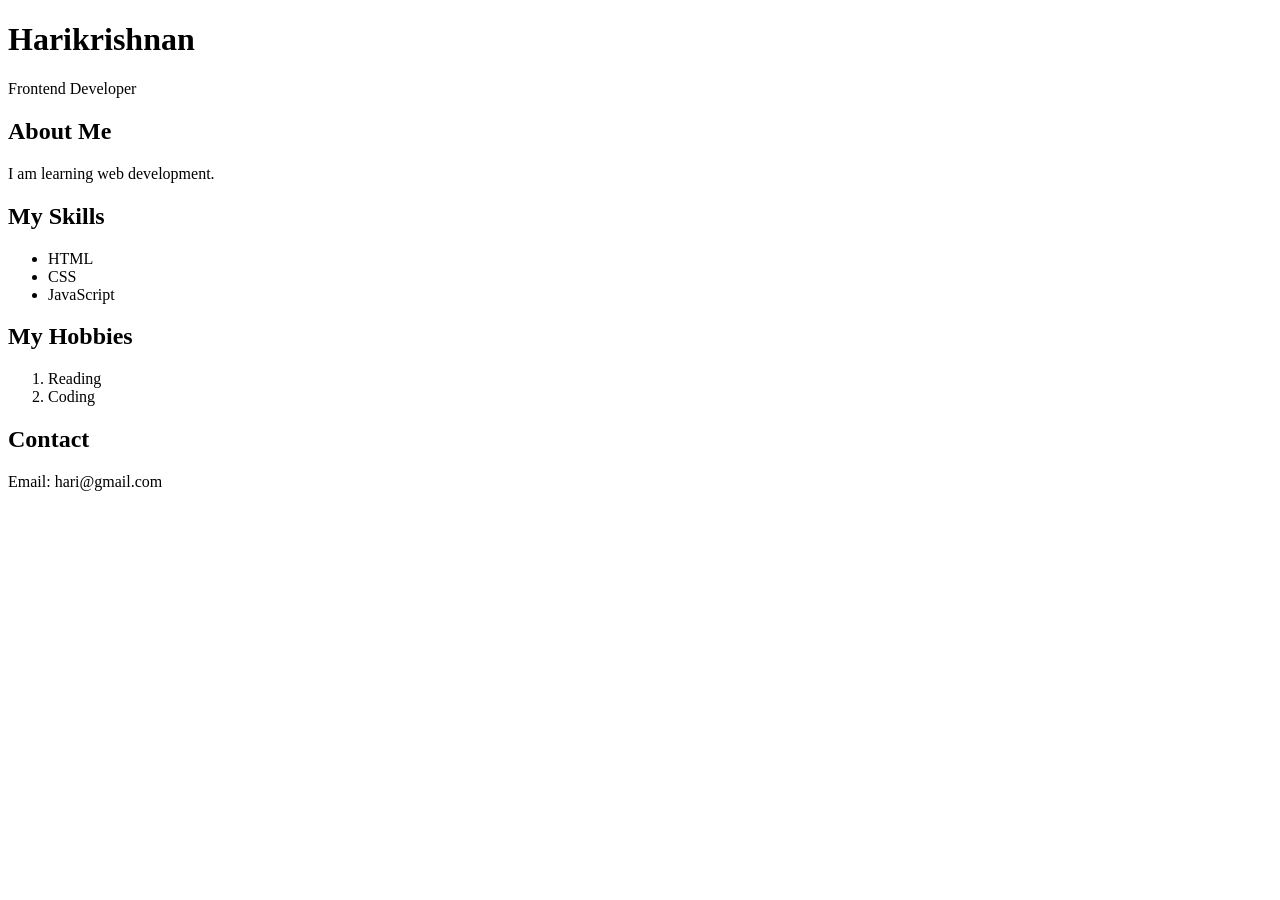
<file: 1.HTML-CSS/day-1.html>
<!DOCTYPE html>
<html lang="en">
<head>
    <meta charset="UTF-8">
    <meta name="viewport" content="width=<!DOCTYPE html>
<html lang="en">
<head>
  <meta charset="UTF-8">
  <meta name="viewport" content="width=device-width, initial-scale=1.0">
  <title>My Portfolio</title>
</head>
<body>
  <h1>Harikrishnan</h1>
  <p>Frontend Developer</p>

  <h2>About Me</h2>
  <p>I am learning web development.</p>

  <h2>My Skills</h2>
  <ul>
    <li>HTML</li>
    <li>CSS</li>
    <li>JavaScript</li>
  </ul>

  <h2>My Hobbies</h2>
  <ol>
    <li>Reading</li>
    <li>Coding</li>
  </ol>

  <h2>Contact</h2>
  <p>Email: hari@gmail.com</p>
</body>
</html>
</file>
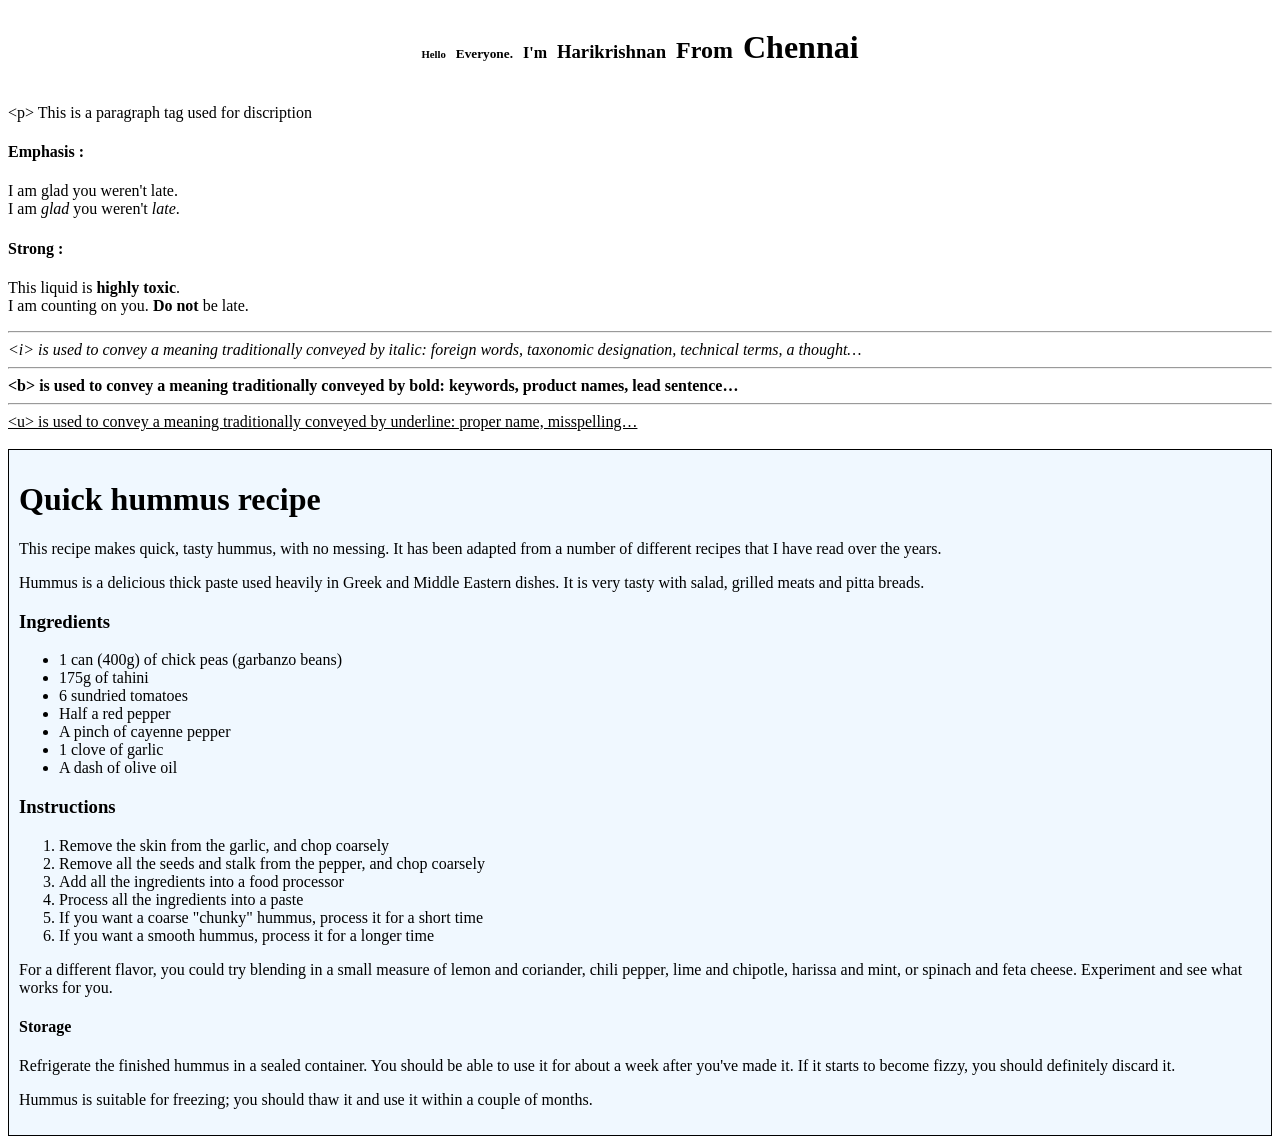
<file: 1.HTML-CSS/CoreBasics/1-Elements.html>
<!DOCTYPE html>
<html lang="en">
<head>
    <meta charset="UTF-8">
    <meta name="viewport" content="width=device-width, initial-scale=1.0">
    <title>HTML Tags</title>
</head>
<body>

      <!--? https://developer.mozilla.org/en-US/docs/Learn_web_development/Core/Structuring_content/Headings_and_paragraphs -->
   
    <div style="display: flex; gap: 10px; justify-content: center; align-items:baseline;">
        <H6>Hello</H6>
        <h5>Everyone.</h5>
        <h4>I'm</h4>
        <h3>Harikrishnan</h3>
        <h2>From</h2>
        <h1>Chennai</h1>
    </div>

    <p> &ltp&gt This is a paragraph tag used for discription</p>

    <!--? https://developer.mozilla.org/en-US/docs/Learn_web_development/Core/Structuring_content/Emphasis_and_importance -->

    <!--* Emphasis -->
    <h4>Emphasis :</h4>
    <p>I am glad you weren't late.
    <br>I am <em>glad</em> you weren't <em>late</em>.
    </p>

    <!--* Strong  -->
    <h4>Strong :</h4>
    <p>This liquid is <strong>highly toxic</strong>.<br>I am counting on you. <strong>Do not</strong> be late. 
    </p>

    <hr>

    <i> &lti&gt is used to convey a meaning traditionally conveyed by italic: foreign words, taxonomic designation, technical terms, a thought…</i>

    <hr>

    <b> &ltb&gt is used to convey a meaning traditionally conveyed by bold: keywords, product names, lead sentence…</b>

    <hr>

    <u>&ltu&gt is used to convey a meaning traditionally conveyed by underline: proper name, misspelling…</u>

    <!--? https://developer.mozilla.org/en-US/docs/Learn_web_development/Core/Structuring_content/Lists -->

    <br>
    <br>

    <div style="border: 1px solid;background-color: aliceblue; padding: 10px;">
        <h1>Quick hummus recipe</h1>

        <p>This recipe makes quick, tasty hummus, with no messing. It has been adapted from a number of different recipes that I have read over the years.</p>

        <p>Hummus is a delicious thick paste used heavily in Greek and Middle Eastern dishes. It is very tasty with salad, grilled meats and pitta breads.</p>


    <h3>Ingredients</h3>    
<ul>   
    <li>1 can (400g) of chick peas (garbanzo beans)</li>
    <li>175g of tahini</li>
    <li>6 sundried tomatoes</li>
    <li>Half a red pepper</li>
    <li>A pinch of cayenne pepper</li>
    <li>1 clove of garlic</li>
    <li>A dash of olive oil</li>
</ul>

    <h3>Instructions</h3>

    <ol>
        <li>Remove the skin from the garlic, and chop coarsely</li>
        <li>Remove all the seeds and stalk from the pepper, and chop coarsely</li>
        <li>Add all the ingredients into a food processor</li>
        <li>Process all the ingredients into a paste</li>
        <li>If you want a coarse "chunky" hummus, process it for a short time</li>
        <li>If you want a smooth hummus, process it for a longer time</li>
    </ol>

    For a different flavor, you could try blending in a small measure of lemon and coriander, chili pepper, lime and chipotle, harissa and mint, or spinach and feta cheese. Experiment and see what works for you.

    <h4>Storage</h4>

    <p>Refrigerate the finished hummus in a sealed container. You should be able to use it for about a week after you've made it. If it starts to become fizzy, you should definitely discard it.</p>

    <p>Hummus is suitable for freezing; you should thaw it and use it within a couple of months.</p>
    </div>

    
    
</body>
</html>
</file>
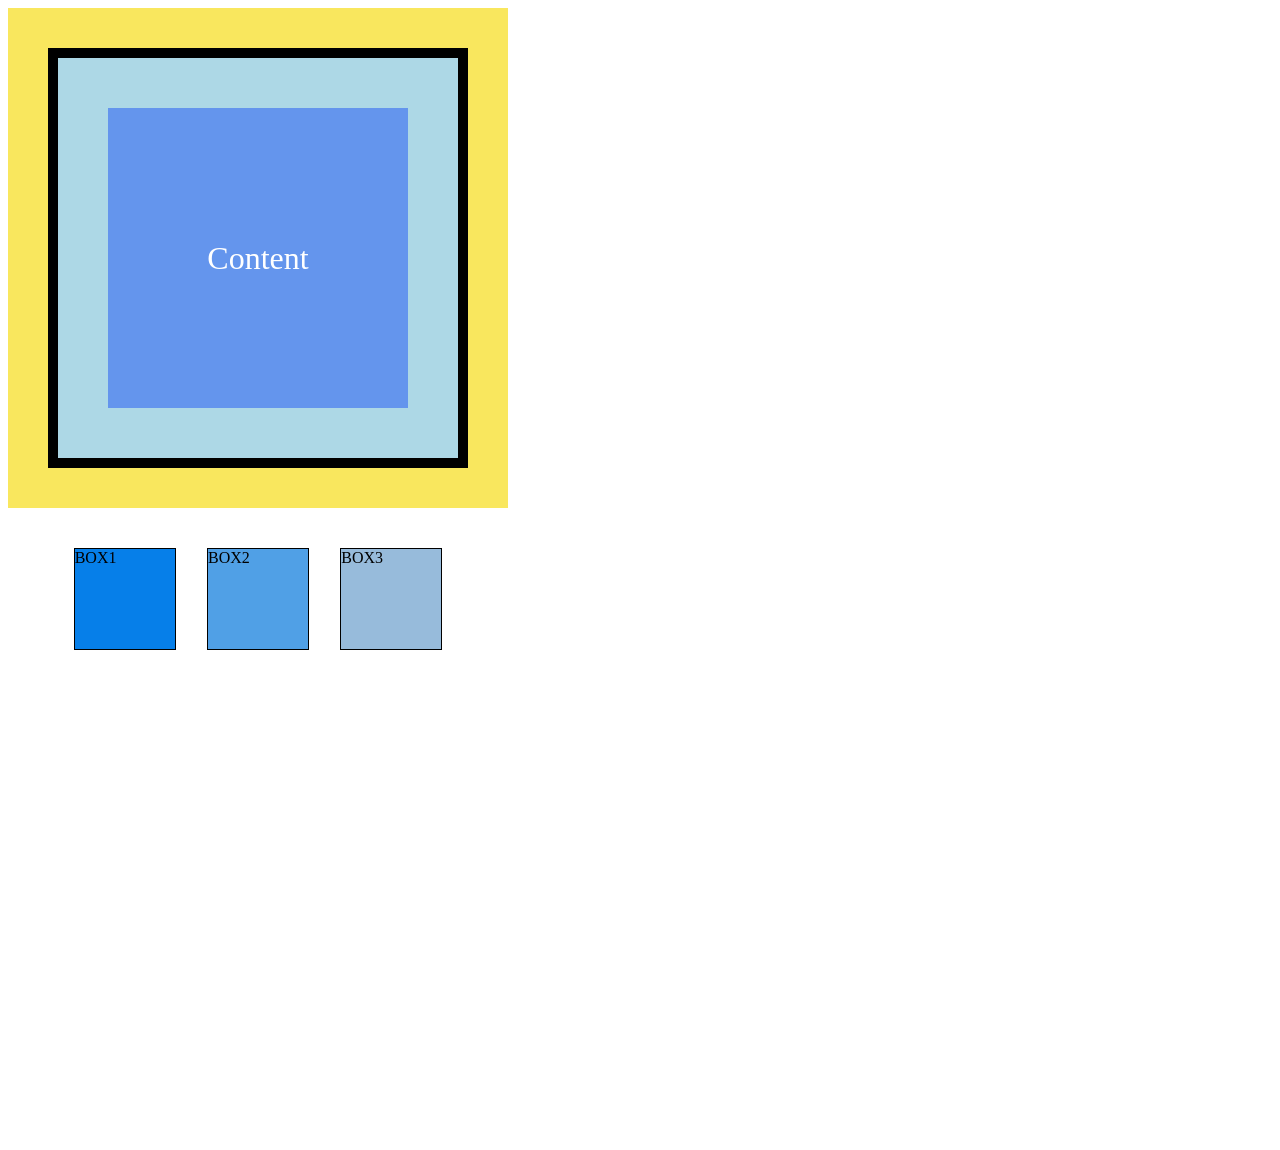
<file: 1.HTML-CSS/Practice/day-2.html>
<!DOCTYPE html>
<html lang="en">
<head>
    <meta charset="UTF-8">
    <meta name="viewport" content="width=device-width, initial-scale=1.0">
    <title>BOX</title>
    <style>
        .box-ctn {
            padding-bottom: 500px;
        }
    </style>
</head>
<body>
    <div style="background-color: rgb(249, 231, 94) ; width: 500px; height : 500px; display: flex; justify-content: center; align-items: center;">

        <div style="width: 400px;height: 400px; border: 10px solid ;">

            <div style="width: 400px;height: 400px; background-color: lightblue; display: flex; justify-content: center; align-items: center; text-align: center; ">

                <div style="width: 300px;height: 300px; background-color: cornflowerblue; color: white; font-size:xx-large; display: flex; justify-content: center; align-items: center; text-align: center; align-items: center; ">Content</div>

            </div>

            <br>
            <br>
            <br>
            <br>
            <br>


            <div class="box-ctn" style="display: flex; justify-content: space-around;">

                <div style="width: 100px; height: 100px; background-color: rgb(6, 127, 233); border: 1px solid black;">BOX1</div>
                <div style="width: 100px; height: 100px; background-color: rgb(80, 160, 230); border: 1px solid black;">BOX2</div>
                <div style="width: 100px; height:100px; background-color: rgb(151, 187, 219); border: 1px solid black">BOX3</div>
            </div >

        </div>
    </div>
</body>
</html>
</file>
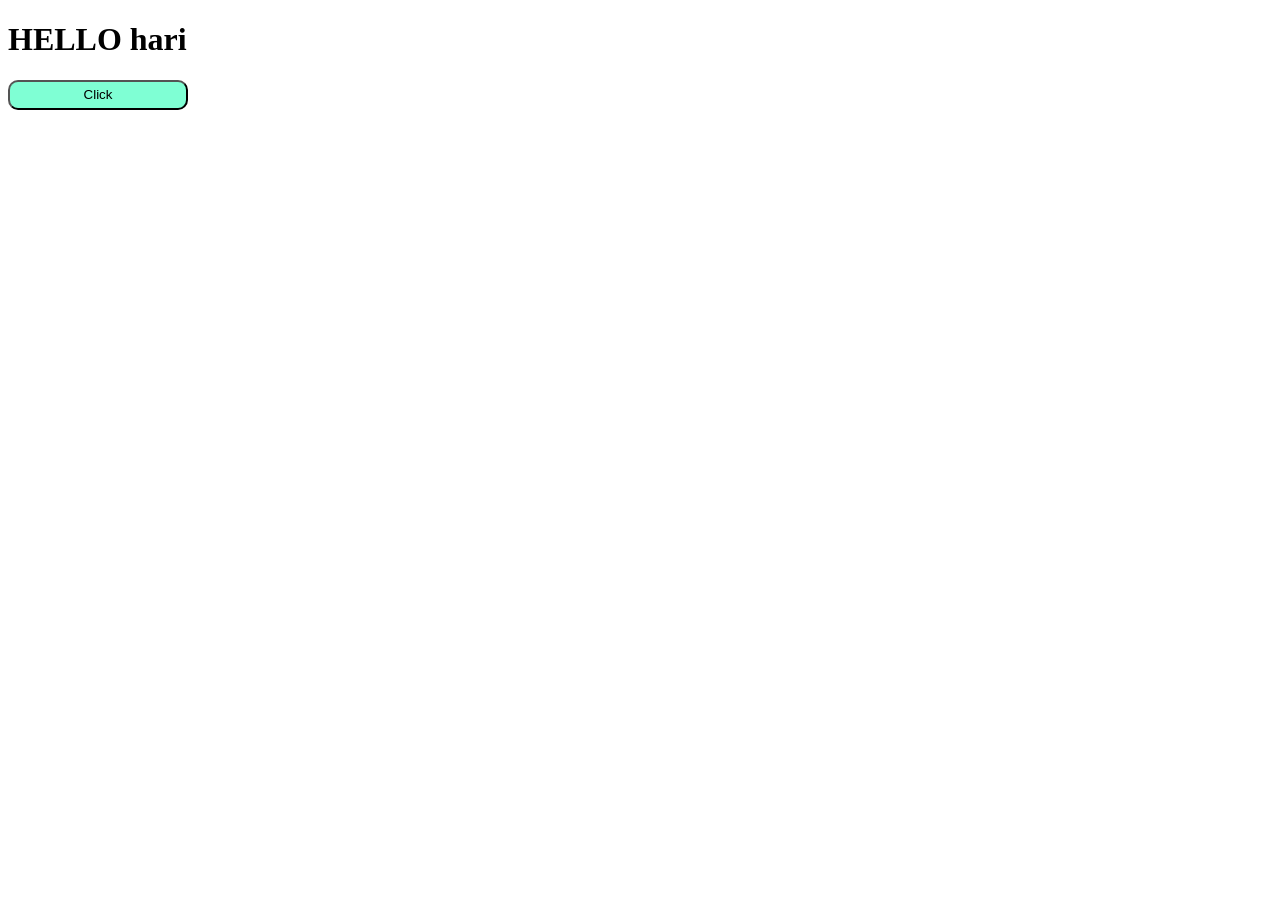
<file: 1.HTML-CSS/Practice/day-3.html>
<!DOCTYPE html>
<html lang="en">
<head>
    <meta charset="UTF-8">
    <meta name="viewport" content="width=device-width, initial-scale=1.0">
    <title>Document</title>
</head>
<body>
   
    <h1>HELLO hari</h1>
    <button style="background-color: aquamarine; border-radius: 10px; width: 180px; height: 30px; padding: 5px;">Click</button>
     <script>
        document.querySelector("button").addEventListener("click",function () {
            document.querySelector("h1").style.color="blue"
        })
    </script>
</body>
</html>
</file>
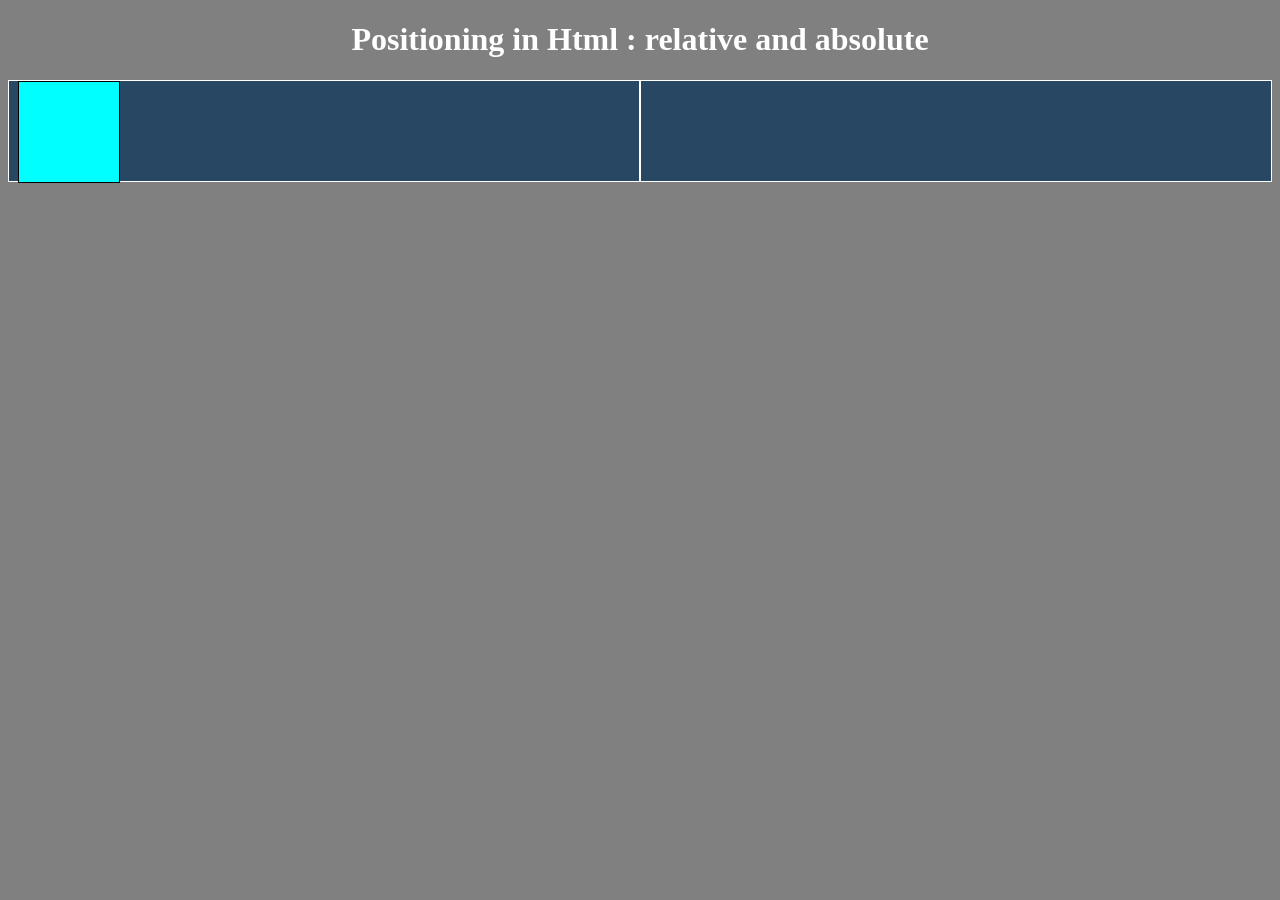
<file: 1.HTML-CSS/Practice/day-4.html>
<!doctype html>
<html lang="en">
  <head>
    <meta charset="UTF-8" />
    <meta name="viewport" content="width=device-width, initial-scale=1.0" />
    <title>Document</title>
    <style>
      body {
        background-color: grey;
      }
      .main-ctn {
        display: flex;
      }
      .left,
      .right {
        width: 50%;
        height: 100px;
        background-color: rgb(39, 71, 98);
        border: 1px solid white;
      }

      .box {
        width: 100px;
        height: 100px;
        background-color: aqua;
        border: 1px solid black;
      }
      .main-ctn {
        position: relative;
      }

      .box {
        position: absolute;
        left: 10px;
      }
    </style>
  </head>
  <body>
    <h1 style="display: flex; justify-content: center; color: white;">Positioning in Html : relative and absolute</h1>
    <div class="main-ctn">
      <div class="left"></div>
      <div class="right">
        <div class="box"></div>
      </div>
    </div>
  </body>
</html>
</file>
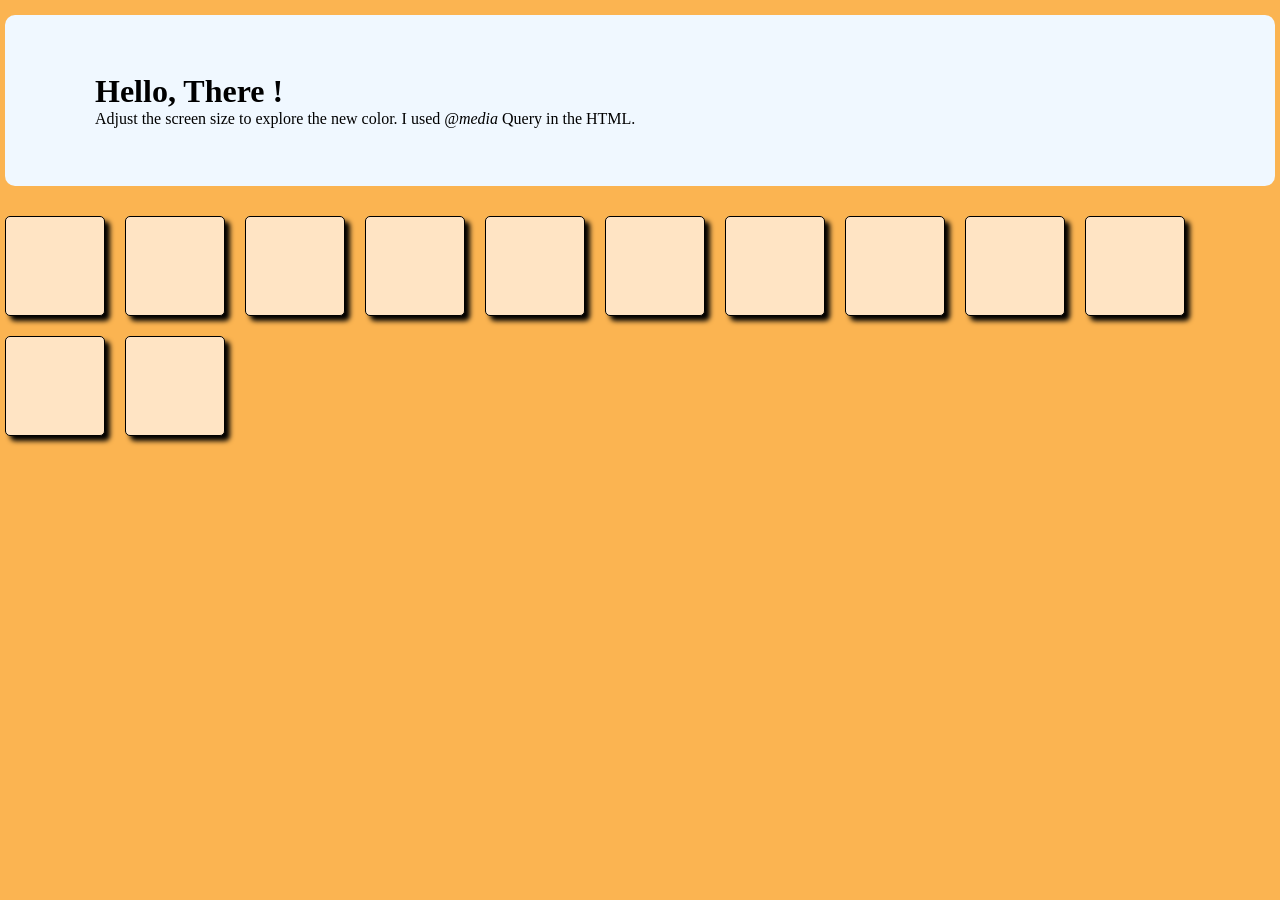
<file: 1.HTML-CSS/Practice/day-5.html>
<!doctype html>
<html lang="en">
  <head>
    <meta charset="UTF-8" />
    <meta name="viewport" content="width=device-width, initial-scale=1.0" />
    <title>Document</title>
    <style>
      * {
        box-sizing: border-box;
        padding: 0;
        margin: 0;
      }
      body {
        background-color: rgb(251, 180, 81);
      }
      .ctn {
        display: flex;
        flex-wrap: wrap;
        gap: 20px;
        padding: 15px 5px;
      }
      .box {
        width: 100px;
        height: 100px;
        background-color: bisque;
        border: 1px solid black;
        border-radius: 5px;
        text-align: center;
        box-shadow: 5px 5px 5px black;
      }

      @media screen and (max-width: 400px) {
        body {
          background-color: rgb(233, 154, 245);
          width: 400px;
        }
        .box {
          background-color: blueviolet;
          box-shadow: 5px 5px 5px white;
        }
      }
    </style>
  </head>
  <body>
    <div
      style="
        padding: 58px 90px;
        background-color: aliceblue;
        border-radius: 10px;
        margin: 15px 5px;
      "
    >
      <h1>Hello, There !</h1>
      <p>
        Adjust the screen size to explore the new color. I used
        <i>@media</i> Query in the HTML.
      </p>
    </div>

    <div class="ctn">
      <div class="box"></div>
      <div class="box"></div>
      <div class="box"></div>
      <div class="box"></div>
      <div class="box"></div>
      <div class="box"></div>
      <div class="box"></div>
      <div class="box"></div>
      <div class="box"></div>
      <div class="box"></div>
      <div class="box"></div>
      <div class="box"></div>
    </div>
  </body>
</html>
</file>
